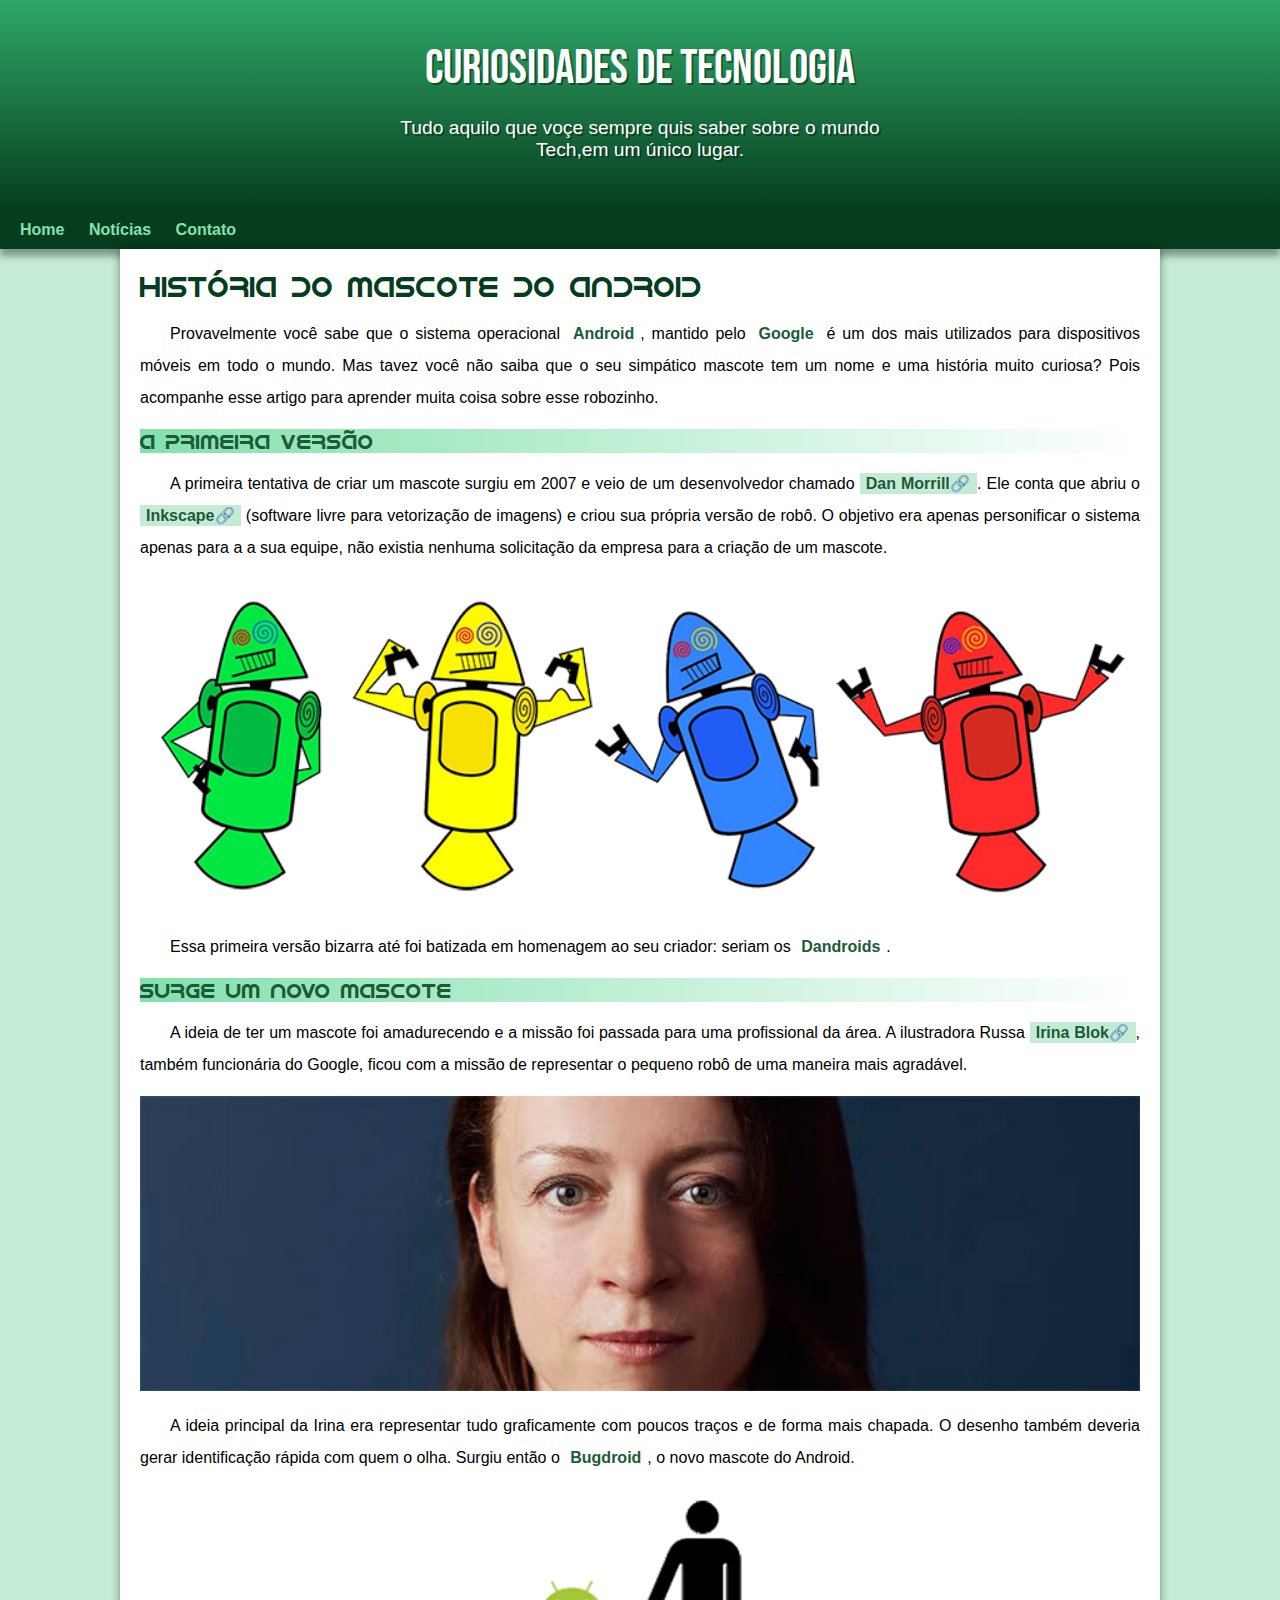
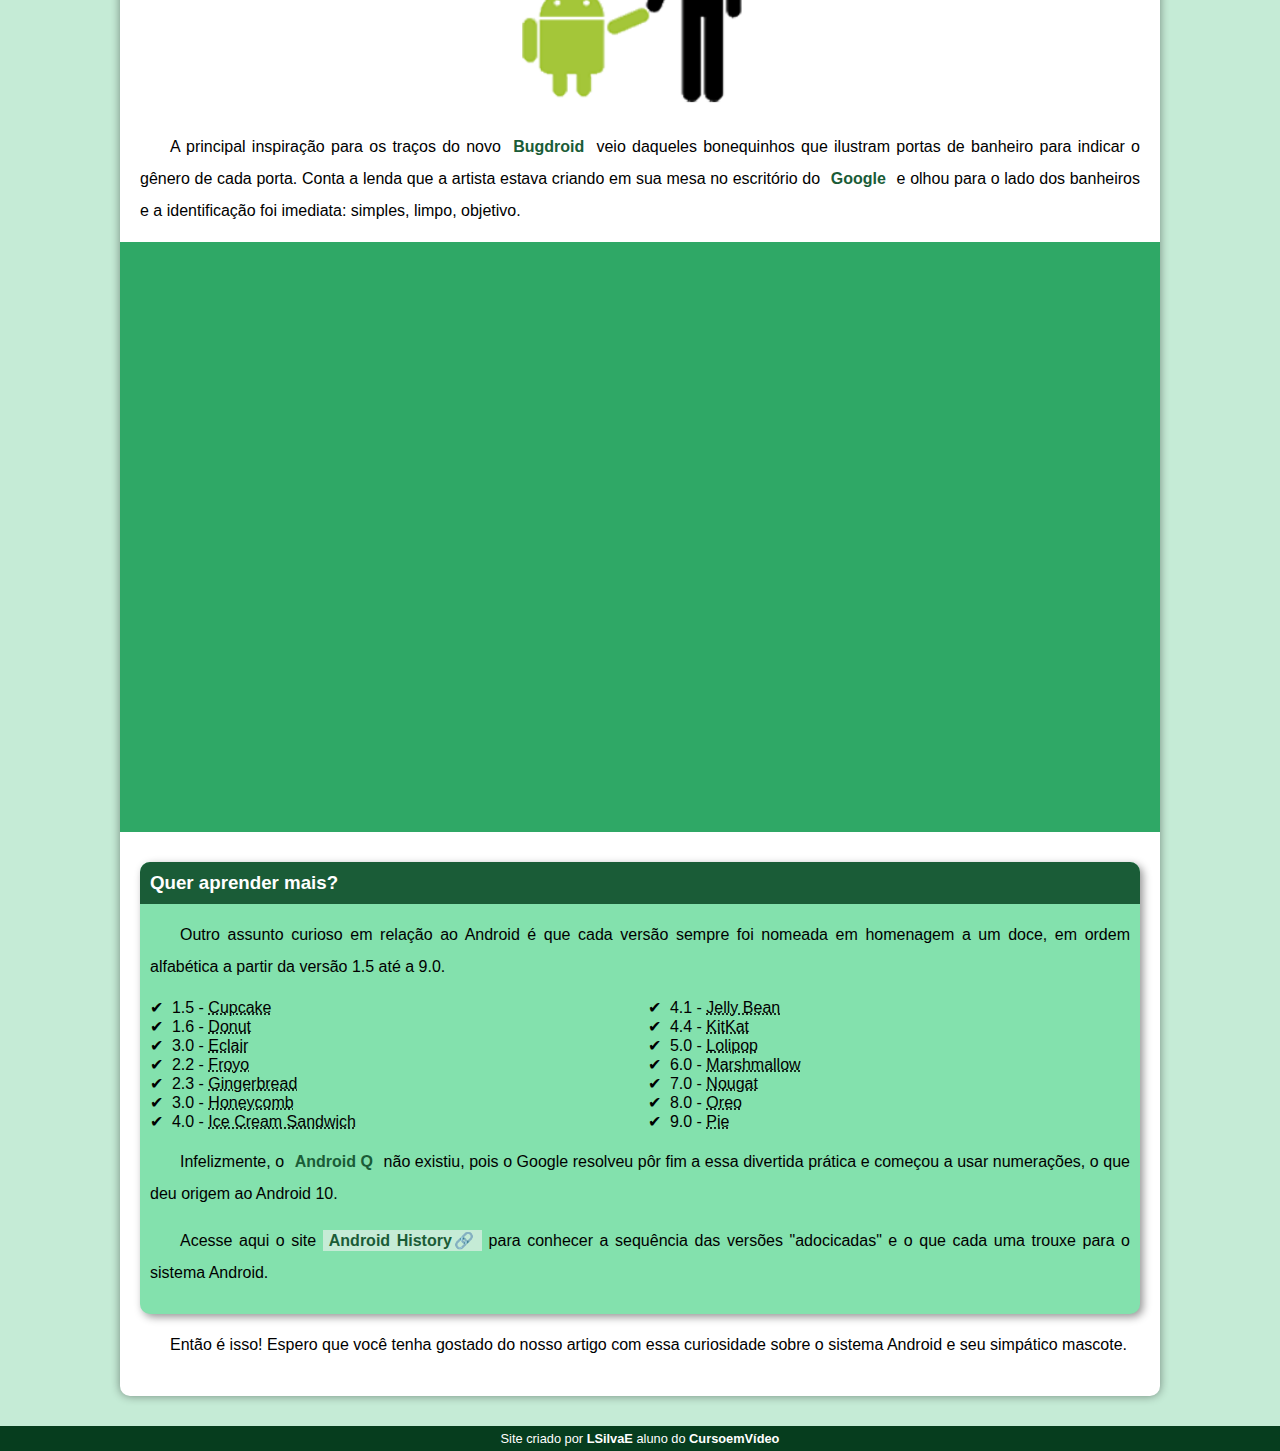
<file: index.html>
<!DOCTYPE html>
<html lang="pt-br">
<head>
    <meta charset="UTF-8">
    <meta name="viewport" content="width=device-width, initial-scale=1.0">
    <title>Surgimento do mascote do Android</title>
    <link rel="shortcut icon" href="imagens/favicon.ico" type="image/x-icon">
    <link rel="stylesheet" href="style/style.css">
</head>
<body>
    <header>
        <h1>Curiosidades de Tecnologia</h1>
        <p>Tudo aquilo que voçe sempre quis saber sobre o mundo Tech,em um único lugar.</p>
    </header>
    <nav>
        <a href="#">Home</a>
        <a href="#">Notícias</a>
        <a href="#">Contato</a>
    </nav>
    <main>
        <article>
            <h1>História do Mascote do Android</h1>

            <p>Provavelmente você sabe que o sistema operacional <strong>Android</strong>, mantido pelo <strong>Google</strong> é um dos mais utilizados para dispositivos móveis em todo o mundo. Mas tavez você não saiba que o seu simpático mascote tem um nome e uma história muito curiosa? Pois acompanhe esse artigo para aprender muita coisa sobre esse robozinho.</p>

            <h2>A primeira versão</h2>

            <p>A primeira tentativa de criar um mascote surgiu em 2007 e veio de um desenvolvedor chamado <a href="https://ausdroid.net/news/2013/01/04/dan-morrill-shows-us-the-android-mascots-that-could-have-been/" target="_blank" class="externo">Dan Morrill</a>. Ele conta que abriu o <a href="https://inkscape.org/pt-br/" target="_blank" class="externo">Inkscape</a> (software livre para vetorização de imagens) e criou sua própria versão de robô. O objetivo era apenas personificar o sistema apenas para a a sua equipe, não existia nenhuma solicitação da empresa para a criação de um mascote.</p>

            <picture>
                <source media="(max-width: 670px)" srcset="imagens/dan-droids-pq.png">
                <img src="imagens/dan-droids.png" alt="Primeiros mascoste do Android">
            </picture>

            <P>Essa primeira versão bizarra até foi batizada em homenagem ao seu criador: seriam os <strong>Dandroids</strong>.</P>

            <H2>Surge um novo mascote</H2>

            <P>A ideia de ter um mascote foi amadurecendo e a missão foi passada para uma profissional da área. A ilustradora Russa <a href="https://www.irinablok.com/android" target="_blank" class="externo">Irina Blok</a>, também funcionária do Google, ficou com a missão de representar o pequeno robô de uma maneira mais agradável.</P>

            <picture>
                <source media="(max-width: 670px)" srcset="imagens/irina-blok-pq.jpg">
                <img src="imagens/irina-blok.jpg" alt="Irina blok, criadora do Bugdroid">
            </picture>

            <p>A ideia principal da Irina era representar tudo graficamente com poucos traços e de forma mais chapada. O desenho também deveria gerar identificação rápida com quem o olha. Surgiu então o <strong>Bugdroid</strong>, o novo mascote do Android.</p>

            <img src="imagens/bugdroid.png" class="pequena" alt="Bugdroid">

            <p>A principal inspiração para os traços do novo <strong>Bugdroid</strong> veio daqueles bonequinhos que ilustram portas de banheiro para indicar o gênero de cada porta. Conta a lenda que a artista estava criando em sua mesa no escritório do <strong>Google</strong> e olhou para o lado dos banheiros e a identificação foi imediata: simples, limpo, objetivo.</p>

            <div class="video"><iframe width="560" height="315" src="https://www.youtube.com/embed/l2UDgpLz20M?si=yOgXTLQ9StUlxTLN" title="YouTube video player" frameborder="0" allow="accelerometer; autoplay; clipboard-write; encrypted-media; gyroscope; picture-in-picture; web-share" allowfullscreen></iframe></div>
            
            <aside>
                <h3>Quer aprender mais?</h3>

                <p>Outro assunto curioso em relação ao Android é que cada versão sempre foi nomeada em homenagem a um doce, em ordem alfabética a partir da versão 1.5 até a 9.0.</p>
                
                <ul>
                    <li>1.5 - <abbr title="Bolo de Copo">Cupcake</abbr></li>
                    <li>1.6 - <abbr title="Rosquinha">Donut</abbr></li>
                    <li>3.0 - <abbr title="Bomba">Eclair</abbr></li>
                    <li>2.2 - <abbr title="Iorgurte Congelado">Froyo</abbr></li>
                    <li>2.3 - <abbr title="Biscoito de Gengibre">Gingerbread</abbr></li>
                    <li>3.0 - <abbr title="Favo de Mel">Honeycomb</abbr></li>
                    <li>4.0 - <abbr title="Sanduíche de Sorvete">Ice Cream Sandwich</abbr></li>
                    <li>4.1 - <abbr title="Jujuba">Jelly Bean</abbr></li>
                    <li>4.4 - <abbr title="KitKat">KitKat</abbr></li>
                    <li>5.0 - <abbr title="Pirulito">Lolipop</abbr></li>
                    <li>6.0 - <abbr title="Marshmallow">Marshmallow</abbr></li>
                    <li>7.0 - <abbr title="Torrone">Nougat</abbr></li>
                    <li>8.0 - <abbr title="Oreo">Oreo</abbr></li>
                    <li>9.0 - <abbr title="Torta">Pie</abbr></li>
                </ul>
                <p>Infelizmente, o <strong>Android Q</strong> não existiu, pois o Google resolveu pôr fim a essa divertida prática e começou a usar numerações, o que deu origem ao Android 10.</p>
                <p>Acesse aqui o site <a href="https://www.android.com/intl/en_uk/ " target="_blank" class="externo">Android History</a> para conhecer a sequência das versões "adocicadas" e o que cada uma trouxe para o sistema Android.</p>
            </aside>
            

            <p>Então é isso! Espero que você tenha gostado do nosso artigo com essa curiosidade sobre o sistema Android e seu simpático mascote.</p>
        </article>
    </main>
    <footer>
        <p>Site criado por <a href="https://github.com/Laesilva3" target="_blank">LSilvaE</a> aluno do <a href="https://www.youtube.com/@CursoemVideo" target="_blank">CursoemVídeo</a></p>
    </footer>
</body>
</html>
</file>
<file: style/style.css>
@charset "UTF-8";

@import url('https://fonts.googleapis.com/css2?family=Bebas+Neue&family=Kaushan+Script&family=Work+Sans:wght@500&display=swap');

@font-face {
    font-family: 'Android';
    src: url('/fontes/idroid.otf') format('opentype');
    font-weight: normal;
}

:root { 
    --cor0: #c5ebd6;
    --cor1: #83e1ad;
    --cor2: #3ddc84;
    --cor3: #2fa866;
    --cor4: #1a5c37;
    --cor5: #063d1e;
    --branco: #ffffff;
    --preto: #000000;

    --fonte-padrao: Arial, Verdana, Helvetica, sans-serif;
    --fonte-destaque: 'Bebas Neue', sans-serif;
    --fonte-android: 'Android', cursive;
}

* {
    margin: 0px;
    padding: 0px;
}

body {
    background-color: var(--cor0);
    font-family: var(--fonte-padrao);
}

a.externo::after {
    content: '\1F517';
}

header {
    background-image: linear-gradient(to bottom, var(--cor3), var(--cor5));
    min-height: 150px;
    text-align: center;
    padding-top: 40px;
}

header > h1 {
    color: var(--branco);
    font-family: var(--fonte-destaque);
    font-size: 3em;
    font-weight: normal;
    margin-bottom: 20px;
    text-shadow: 2px 2px 0px rgba(0, 0, 0, 0.384);
}

header > p {
    color: var(--branco);
    font-size: 1.2em;
    color: var(--branco);
    max-width: 500px; 
    padding-right: 10px;
    padding-left: 10px;
    margin: auto;
    padding-bottom: 50px;
    text-shadow: 2px 2px 0px rgba(0, 0, 0, 0.384);

}

nav {
    background-color: var(--cor5);
    padding: 10px;
    box-shadow: 0px 7px 7px rgba(0, 0, 0, 0.363);
}

nav > a {
    color: var(--cor1);
    padding: 10px;
    border-radius: 5px;
    text-decoration: none;
    font-weight: bold;
    transition-duration: .5s;
}

nav > a:hover {
    background-color: var(--cor3);
    color: var(--cor5);
}

main {
    min-width: 300px;
    max-width: 1000px;
    margin: auto;
    margin-bottom: 30px;
    padding: 20px;
    background-color: var(--branco);
    box-shadow: 0px 0px 10px rgba(0, 0, 0, 0.425) ;
    border-bottom-left-radius: 10px;
    border-bottom-right-radius: 10px;
}

main h1 {
    color: var(--cor5);
    font-family: var(--fonte-android);
    font-weight: normal;
    font-size: 1.8em;
}

main h2 {
    font-family: var(--fonte-android);
    color: var(--cor4);
    font-size: 1.3em;
    font-weight: normal;
    background-image: linear-gradient(to right, var(--cor1), var(--branco));
}

main p {
    margin: 15px 0px;
    text-align: justify;   
    text-indent: 30px;
    font-size: 1em;
    line-height: 2em; 
}

main strong {
    color: var(--cor4);
    font-weight: bold;
    padding: 2px 6px;
}

main a {
    text-decoration: none;
    font-weight: bold;
    color: var(--cor4);
    background-color: var(--cor0);
    padding: 2px 6px;
}

main a:hover {
    text-decoration: underline;
    color: var(--cor5);
}

main img {
    width: 100%;
}

.pequena {
    max-width: 350px;
    display: block;
    margin: auto;
}

.video {
    background-color: var(--cor3);
    margin:  0px -20px 30px -20px;
    padding: 20px;
    padding-bottom: 57%;
    position: relative;
}

div.video > iframe {
    position: absolute;
    top: 5%;
    left: 5%;
    width: 90%;
    height: 90%;
}

aside {
    background-color: var(--cor1);
    padding: 10px;
    border-radius: 10px;
    box-shadow: 3px 3px 8px rgba(0, 0, 0, 0.418);
}

aside > h3 {
    background-color: var(--cor4);
    color: var(--branco);
    padding: 10px;
    margin: -10px -10px 0px -10px;
    border-radius: 10px 10px 0px 0px;
}

aside > ul {
    list-style-type: '\2714\00A0\00A0';
    list-style-position: inside;
    columns: 2;
}

footer {
    background-color: var(--cor5);
    color: var(--branco);
    text-align: center;
    font-size: 0.8em;
    padding: 5px;
}

footer > p > a {
    color: var(--branco);
    font-weight: bolder;
    text-decoration: none;
}

footer a:hover {
    text-decoration: underline;
    color: var(--cor1);
}
</file>
